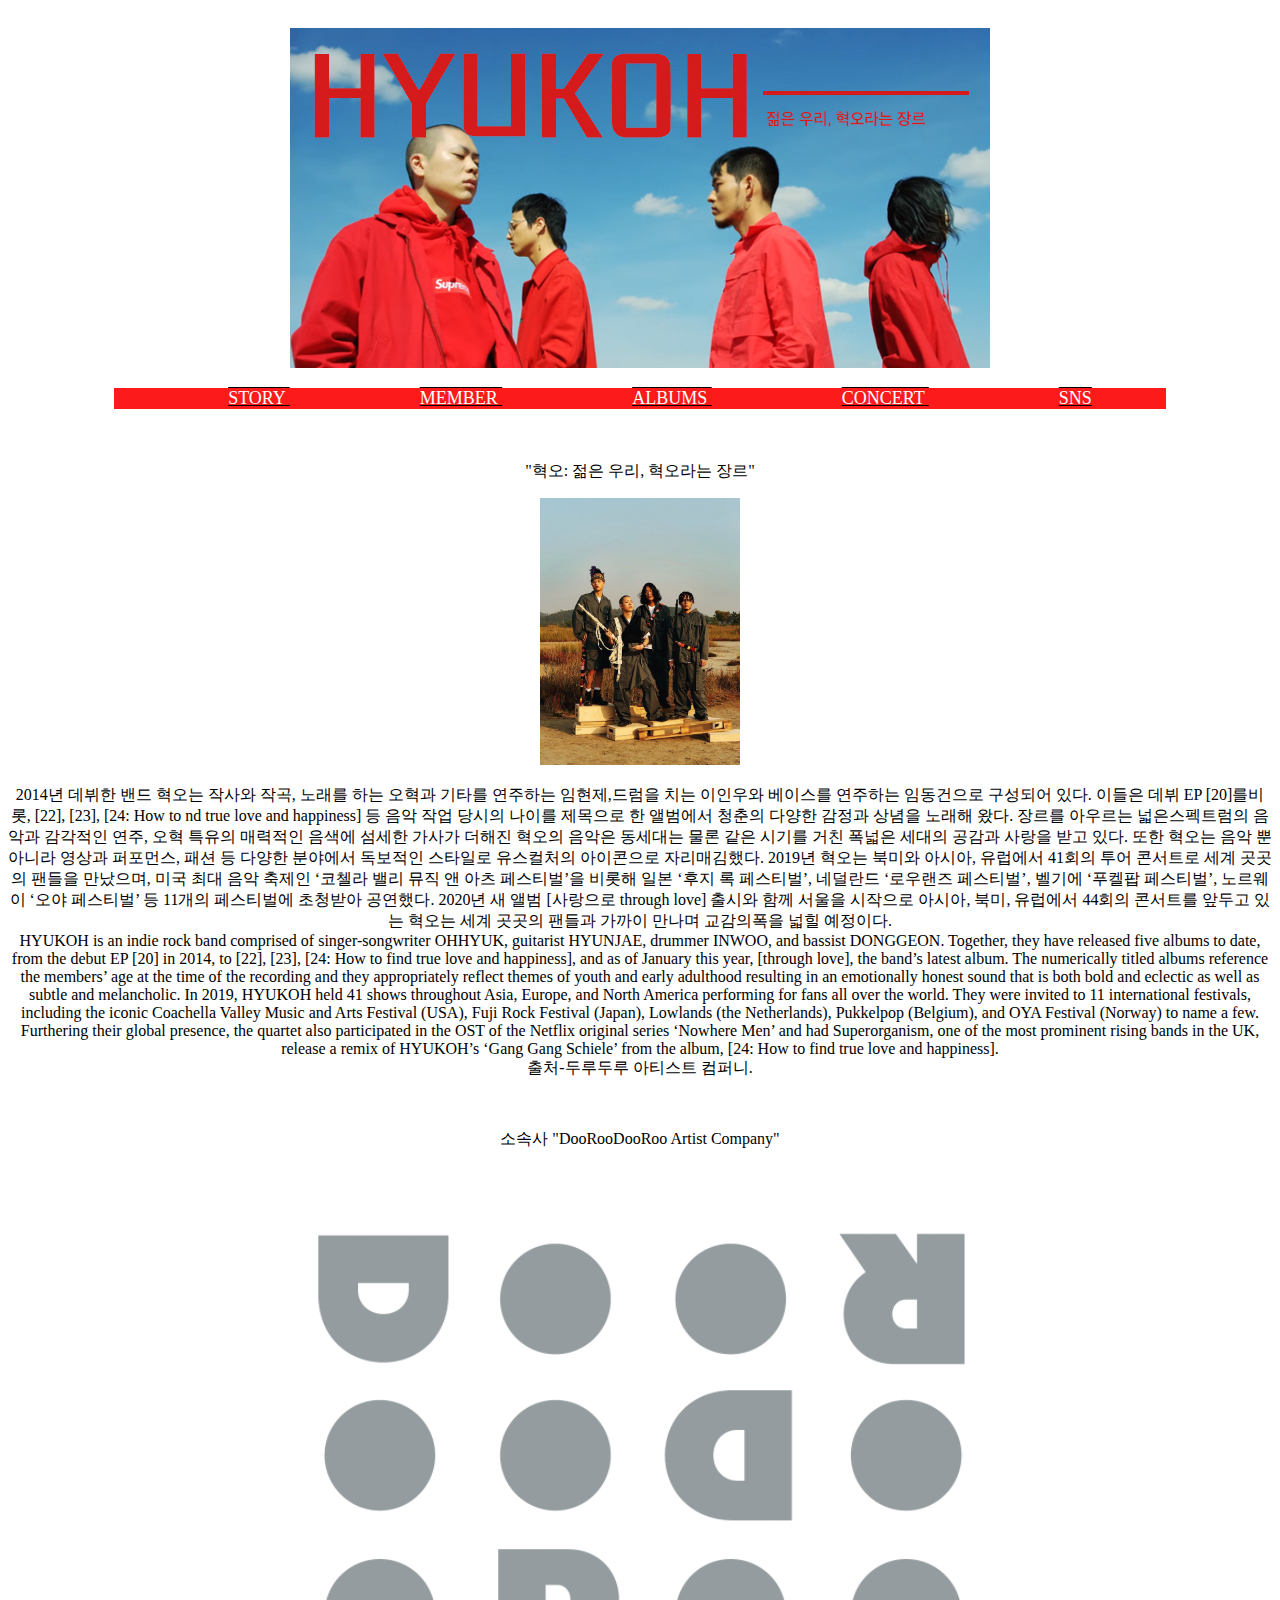
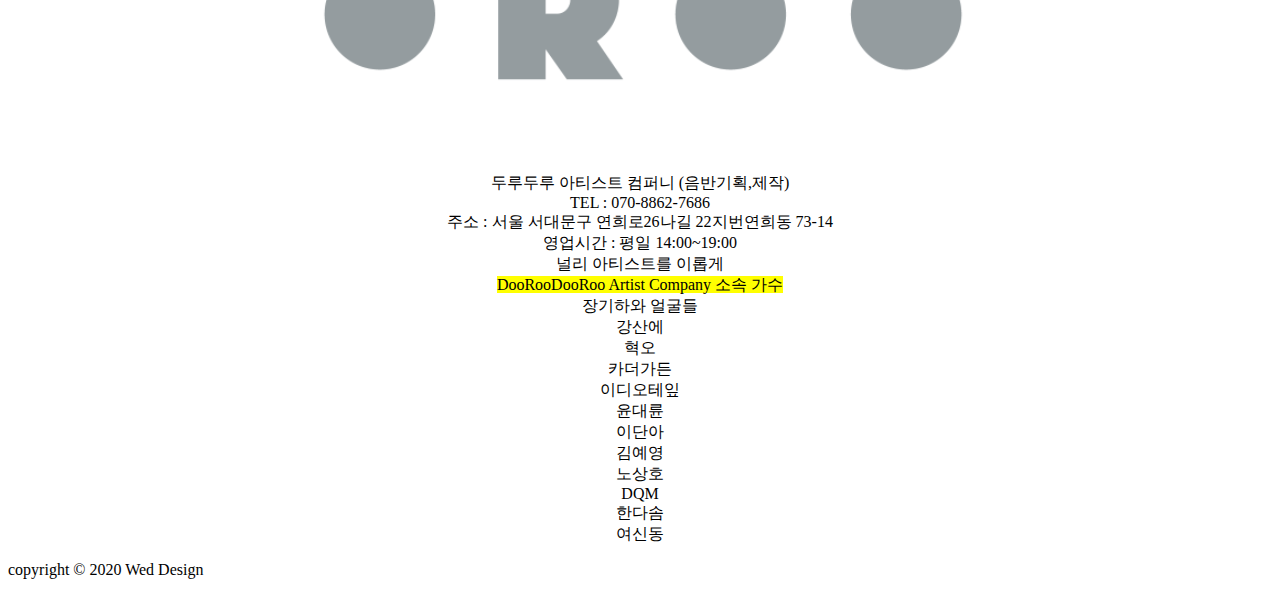
<file: main.html>
<!DOCTYPE html>
<html>
 <head>
    <title> HYUKOH </title>
    <link href="main.css" rel="stylesheet" type="text/css">
    <link rel="icon" href= "h.jpg">
</head>
<header> 
<img id="혁오" src="혁오.jpg" alt="hyukoh">  
</header> 
<nav>
       <ul>
        <li><a href="main.html"> STORY </a></li>
        <li><a href="band.html"> MEMBER </a></li> 
        <li><a href="album.html"> ALBUMS </a></li> 
        <li><a href="concert.html"> CONCERT </a></li> 
        <li><a href="sns.html"> SNS </a></li> 
        </ul>     
      </nav> 
    <center><a name="main.html"><p class="STORY">"혁오: 젊은 우리, 혁오라는 장르"</p>
    <img id="혁오a" src="혁오2.jpg" alt="hyukoh" width="200px"> 
 <p class="story">  
 2014년 데뷔한 밴드 혁오는 작사와 작곡, 노래를 하는 오혁과 기타를 연주하는 임현제,드럼을 치는 이인우와 베이스를 연주하는 임동건으로 구성되어 있다. 이들은 데뷔 EP [20]를비롯, [22], [23], [24: How to nd true love and happiness] 등 음악 작업 당시의 나이를 
 제목으로 한 앨범에서 청춘의 다양한 감정과 상념을 노래해 왔다. 장르를 아우르는 넓은스펙트럼의 음악과 감각적인 연주, 오혁 특유의 매력적인 음색에 섬세한 가사가 더해진 혁오의 음악은 동세대는 물론 같은 시기를 거친 폭넓은 세대의 공감과 사랑을 받고 있다. 
또한 혁오는 음악 뿐 아니라 영상과 퍼포먼스, 패션 등 다양한 분야에서 독보적인 스타일로 유스컬처의 아이콘으로 자리매김했다. 2019년 혁오는 북미와 아시아, 유럽에서 41회의 투어 콘서트로 세계 곳곳의 팬들을 만났으며, 미국 최대 음악 축제인 ‘코첼라 밸리 뮤직 앤 아츠 
페스티벌’을 비롯해 일본 ‘후지 록 페스티벌’, 네덜란드 ‘로우랜즈 페스티벌’, 벨기에  
‘푸켈팝 페스티벌’, 노르웨이 ‘오야 페스티벌’ 등 11개의 페스티벌에 초청받아 공연했다. 2020년 새 앨범 [사랑으로 through love] 출시와 함께 서울을 시작으로 아시아, 북미, 유럽에서 44회의 콘서트를 앞두고 있는 혁오는 세계 곳곳의 팬들과 가까이 만나며 교감의폭을 넓힐 예정이다.<br>
 HYUKOH is an indie rock band comprised of singer-songwriter OHHYUK, guitarist HYUNJAE, drummer INWOO, and bassist DONGGEON.
Together, they have released five albums to date, from the debut EP [20] in 2014, to [22], [23], [24: How to find true love and happiness], and as of January this year, [through love], the band’s latest album. The numerically titled albums reference the members’ age at the time of the recording and they appropriately reflect themes of youth and early adulthood resulting in an emotionally honest sound that is both bold and eclectic as well as subtle and melancholic.
In 2019, HYUKOH held 41 shows throughout Asia, Europe, and North America performing for fans all over the world. They were invited to 11 international festivals, including the iconic Coachella Valley Music and Arts Festival (USA), Fuji Rock Festival (Japan), Lowlands (the Netherlands), Pukkelpop (Belgium), and OYA Festival (Norway) to name a few.
Furthering their global presence, the quartet also participated in the OST of the Netflix original series ‘Nowhere Men’ and had Superorganism, one of the most prominent rising bands in the UK, release a remix of HYUKOH’s ‘Gang Gang Schiele’ from the album, [24: How to find true love and happiness].<br>
     출처-두루두루 아티스트 컴퍼니.</p></a><br> 
    <p class="STORY">소속사 "DooRooDooRoo Artist Company"</p>
    <img id="dooroo" usemap="#dooro" src="%ED%9A%8C%EC%82%AC.png" alt="DooRooDooRoo Artist Company로 이동">
        <map name="dooro">
        <area shape="rect" coords="0,0,767,587" href="https://drdr.ac/#" title="DooRooDooRoo Artist Company로 이동"> 
        </map> 
     <p class="story1">두루두루 아티스트 컴퍼니 (음반기획,제작) <br>
TEL : 070-8862-7686<br>
주소 : 서울 서대문구 연희로26나길 22지번연희동 73-14<br>
영업시간 : 평일 14:00~19:00<br>
널리 아티스트를 이롭게<br>
<mark>DooRooDooRoo Artist Company 소속 가수</mark><br>
장기하와 얼굴들<br>
강산에<br>
혁오<br>
카더가든<br>
이디오테잎<br>
윤대륜<br>
이단아<br>
김예영<br>
노상호<br>
DQM<br>
한다솜<br>
여신동 <br>       
</p>     
    </center>
    <footer>
    <p>copyright &copy; 2020 Wed Design </p>
    </footer>
</html>
</file>
<file: main.css>
header{
    text-align: center;  
}

#혁오{
    padding-top:  20px;
}

nav ul{
    list-style-type: none;
    width: 80%;
     text-decoration: overline underline;
     text-align: center; 
    margin-right: auto;
    margin-left: auto;
     background-color: #fc1a1a;
}

nav ul li{
    display: inline;
    margin: 65px;
     text-align: center; 
    background-color: #fc1a1a;
}

nav ul li a{
    color: #ffffff;
    font-size: large;
    text-decoration: none;
}

center{
    padding-top: 20px;
}
</file>
